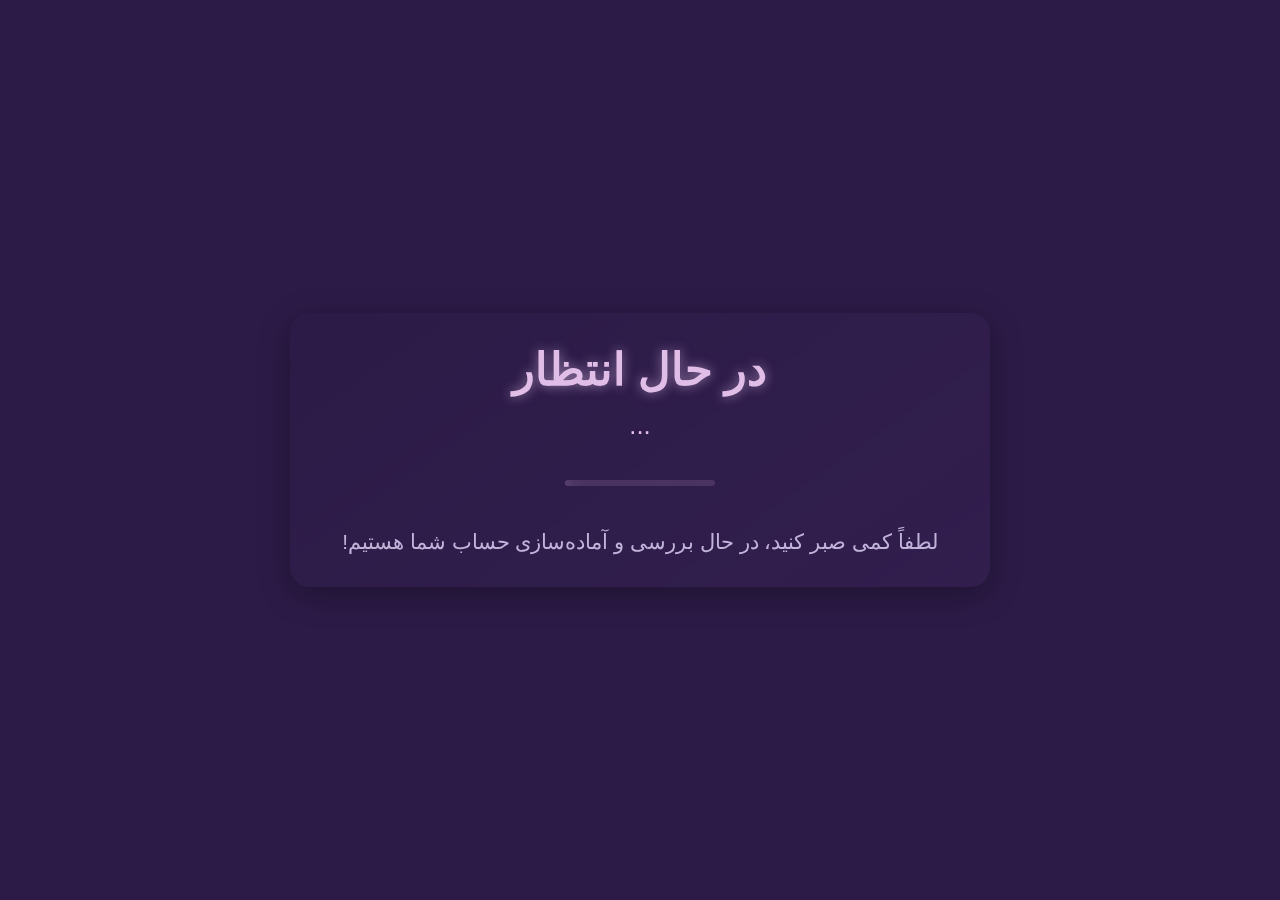
<file: templates/main/waiting_teacher.html>
<!DOCTYPE html>
<html lang="fa" dir="rtl">
<head>
    <meta charset="UTF-8">
    <meta name="viewport" content="width=device-width, initial-scale=1.0">
    <title>در حال انتظار...</title>
    <style>
        * {
            margin: 0;
            padding: 0;
            box-sizing: border-box;
        }

        body {
            font-family: 'Vazir', Arial, sans-serif;
            background: #2c1b47;
            height: 100vh;
            display: flex;
            justify-content: center;
            align-items: center;
            overflow: hidden;
            color: #fff;
            position: relative;
        }

        canvas {
            position: absolute;
            top: 0;
            left: 0;
            width: 100%;
            height: 100%;
            z-index: 1;
        }

        .container {
            text-align: center;
            padding: 30px;
            max-width: 700px;
            width: 90%;
            background: linear-gradient(145deg, rgba(44, 27, 71, 0.4), rgba(75, 46, 107, 0.2));
            border-radius: 20px;
            backdrop-filter: blur(8px);
            box-shadow: 0 8px 32px rgba(0, 0, 0, 0.3);
            z-index: 2;
            position: relative;
            transition: all 0.3s ease;
        }

        h1 {
            font-size: 2.8rem;
            margin-bottom: 15px;
            color: #e1bee7;
            text-shadow: 0 0 12px rgba(225, 190, 231, 0.6);
            letter-spacing: 1px;
        }

        .dots {
            font-size: 1.6rem;
            color: #e1bee7;
            animation: dots 1.8s infinite;
            display: inline-block;
        }

        .loader {
            margin: 40px auto;
            width: 150px;
            height: 6px;
            background: rgba(225, 190, 231, 0.15);
            border-radius: 3px;
            position: relative;
            overflow: hidden;
        }

        .progress {
            width: 100%;
            height: 100%;
            background: linear-gradient(90deg, transparent, #e1bee7, transparent);
            border-radius: 3px;
            position: absolute;
            left: -100%;
            animation: glide 5s ease-in-out infinite;
            box-shadow: 0 0 15px rgba(225, 190, 231, 0.7);
        }

        p {
            font-size: 1.3rem;
            color: #d1c4e9;
            margin-top: 25px;
            line-height: 1.5;
            opacity: 0.9;
        }

        @keyframes glide {
            0% {
                transform: translateX(0);
                opacity: 0.3;
            }
            50% {
                transform: translateX(250px);
                opacity: 1;
            }
            100% {
                transform: translateX(500px);
                opacity: 0.3;
            }
        }

        @keyframes dots {
            0%, 20% {
                content: '.';
            }
            40% {
                content: '..';
            }
            60% {
                content: '...';
            }
            100% {
                content: '';
            }
        }

        /* ریسپانسیو کردن */
        @media (max-width: 768px) {
            .container {
                padding: 20px;
                width: 85%;
            }

            h1 {
                font-size: 2.2rem;
            }

            .loader {
                width: 120px;
                height: 5px;
                margin: 30px auto;
            }

            .progress {
                animation: glide 4.5s ease-in-out infinite;
            }

            p {
                font-size: 1.1rem;
            }

            .dots {
                font-size: 1.4rem;
            }
        }

        @media (max-width: 480px) {
            .container {
                padding: 15px;
                width: 90%;
                border-radius: 15px;
            }

            h1 {
                font-size: 1.8rem;
            }

            .loader {
                width: 100px;
                height: 4px;
                margin: 25px auto;
            }
            .progress {
                animation: glide 4s ease-in-out infinite;
            }

            p {
                font-size: 0.95rem;
            }

            .dots {
                font-size: 1.2rem;
            }
        }
    </style>
</head>
<body>
    <canvas id="particles"></canvas>
    <div class="container">
        <h1>در حال انتظار</h1>
        <span class="dots">...</span>
        <div class="loader">
            <div class="progress"></div>
        </div>
        <p>لطفاً کمی صبر کنید، در حال بررسی و آماده‌سازی حساب شما هستیم!</p>
    </div>

    <!-- اضافه کردن فونت Vazir -->
    <link href="https://v1.fontapi.ir/css/Vazir" rel="stylesheet">

    <!-- اسکریپت برای ذرات متحرک -->
    <script>
        const canvas = document.getElementById('particles');
        const ctx = canvas.getContext('2d');

        // تنظیم اندازه canvas
        canvas.width = window.innerWidth;
        canvas.height = window.innerHeight;

        // تعریف ذرات
        const particlesArray = [];
        const numberOfParticles = 50; // کمی بیشتر برای پراکندگی بهتر

        class Particle {
            constructor() {
                this.x = Math.random() * canvas.width;
                this.y = Math.random() * canvas.height;
                this.size = Math.random() * 2.5 + 1; // ریزتر برای ظرافت
                this.speedX = Math.random() * 0.1 - 0.05; // حرکت نرم‌تر
                this.speedY = Math.random() * 0.1 - 0.05;
                this.opacity = Math.random() * 0.3 + 0.1;
                this.glow = Math.random() * 0.015 + 0.005;
            }

            update() {
                this.x += this.speedX;
                this.y += this.speedY;

                // برگشتن به صفحه
                if (this.x < 0 || this.x > canvas.width) this.speedX *= -1;
                if (this.y < 0 || this.y > canvas.height) this.speedY *= -1;

                // افکت درخشش نرم
                this.opacity += Math.sin(Date.now() * this.glow) * 0.015;
                if (this.opacity < 0.1) this.opacity = 0.1;
                if (this.opacity > 0.4) this.opacity = 0.4;
            }

            draw() {
                ctx.beginPath();
                ctx.arc(this.x, this.y, this.size, 0, Math.PI * 2);
                ctx.fillStyle = rgba(225, 190, 231, ${this.opacity});
                ctx.shadowBlur = 12;
                ctx.shadowColor = rgba(225, 190, 231, ${this.opacity});
                ctx.fill();
                ctx.shadowBlur = 0;
            }
        }

        // مقداردهی اولیه ذرات
        for (let i = 0; i < numberOfParticles; i++) {
            particlesArray.push(new Particle());
        }

        // انیمیشن
        function animate() {
            ctx.clearRect(0, 0, canvas.width, canvas.height);
            particlesArray.forEach(particle => {
                particle.update();
                particle.draw();
            });
            requestAnimationFrame(animate);
        }

        animate();

        // تنظیم مجدد اندازه canvas در تغییر اندازه پنجره
        window.addEventListener('resize', () => {
            canvas.width = window.innerWidth;
            canvas.height = window.innerHeight;
            particlesArray.forEach(particle => {
                particle.x = Math.random() * canvas.width;
                particle.y = Math.random() * canvas.height;
            });
        });
    </script>
</body>
</html>
</file>
